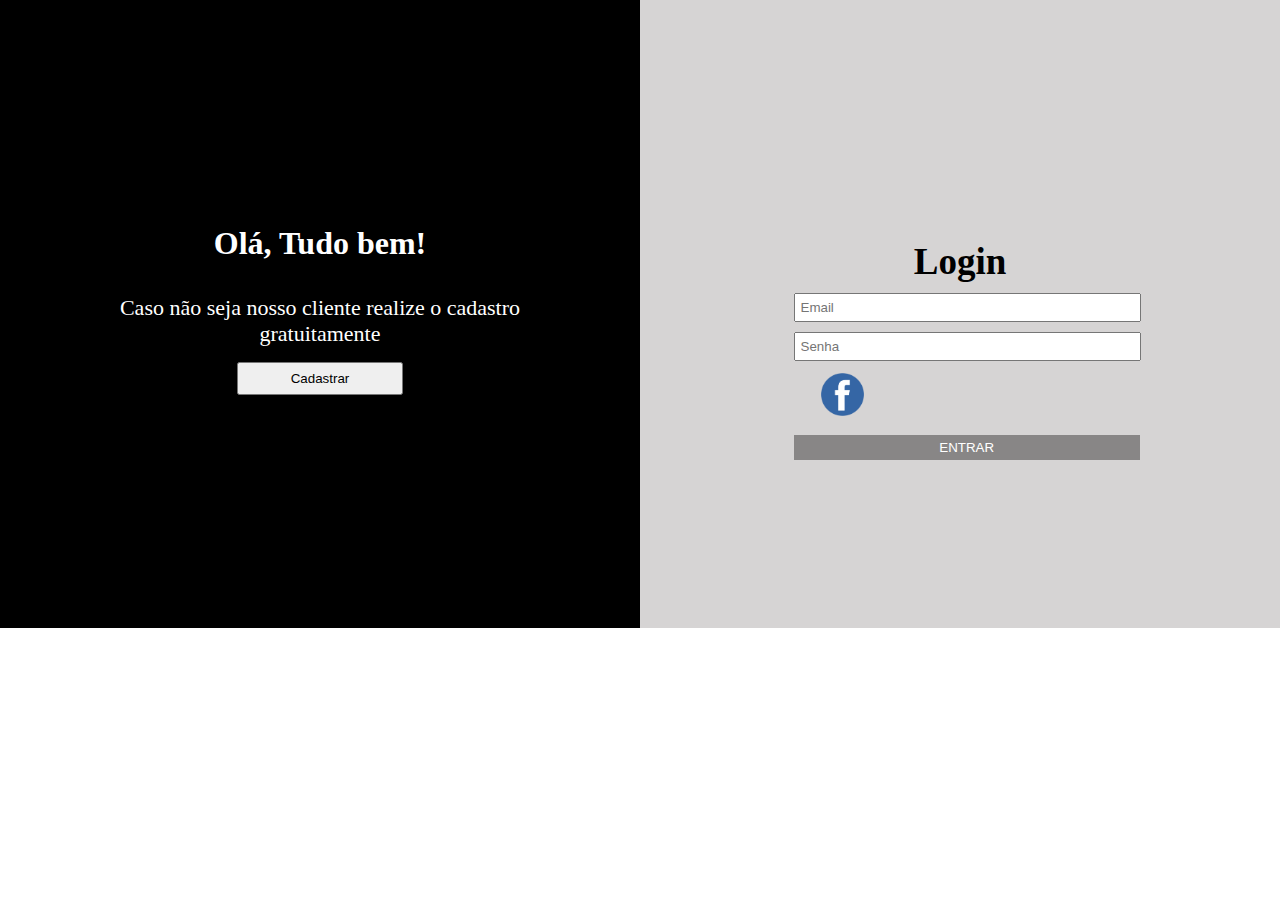
<file: index.html>
<!DOCTYPE html>
<html lang="en">
<head>
    <meta charset="UTF-8">
    <meta name="viewport" content="width=device-width, initial-scale=1.0">
    <title>teste de novo</title>
    <link rel="stylesheet" href="./css/stile.css">
</head>
<body>
    <div class="painel">
        <div class="esq">
            <div class="txt-1">
                <h1>Olá, Tudo bem!</h1>
                    <p>Caso não seja nosso cliente realize o cadastro gratuitamente </p>
                        
                        <a href="pagina2.html"><button class="btn-1">Cadastrar</button></a>
            </div>

        </div>

        <div class="dire">
            <div class="quadro">
                <h2>Login</h2>
                    <input type="text" placeholder="Email">
                    <input type="password" placeholder="Senha">
                        <a href="https://www.facebook.com/antoniel.soares.330/"><img class="img-1" src="./img/image-face.png" alt=""></a>
                            <a href="./taglink/dentro.html"><button class="btn-2">ENTRAR</button></a>
                    

            </div>
        </div>
    </div><!--Painel-->
</body>
</html>
</file>
<file: css/stile.css>
*{
    margin: 0;
    padding: 0;
    
}
.painel{
    display: inline-flex;
    width: 100%;
    height: 628px;
}
.esq{
    margin: left;
    width: 50%;
    height: 100%;
    background-color: black;
}
.txt-1{
    width: 444px;
    margin-left: auto;
    margin-right: auto;
    margin-top: 225px;
    text-align: center;
    color: white;
}
h1{
    margin: 33px 0;
    font-size: 32px;
}
p{
    text-align: center;
    font-size: 22px;
}
.btn-1{
    margin-top: 15px;
    width: 166px;
    height: 33px;
    cursor: pointer;
}
/*****************************************************************/
.dire{
    width: 50%;
    background-color: rgb(214, 212, 212);
    margin: right;
}
h2{
    font-size: 37px;
    text-align: center;
}
.quadro{
    text-align: center;
    width: 333px;
    margin: 240px auto;
}

input{
    padding: 5px;
    width: 100%;
    margin-top: 10px;
}
.img-1{
    width: 53px;
    display: block;
    margin-left: 22px;
    margin-top: 7px;
}
.btn-2{
    color: white;
    background-color: rgb(136, 134, 134);
    width: 104%;
    margin: 14px auto;
    border: none;
    padding: 5px;
    cursor: pointer;
}

@media screen and (max-width: 875px) {
    .painel{
        display: block;
    }    
    .esq{
        display: flex;
        margin: 0 auto;
        width: 100%;
    }
    .dire{
        display: flex;
        width: 100%;
        height: 100%;
    }   
    
}
@media screen and (max-width: 410px) {
    .quadro{
        width: 322px;
        height: 266px;
    }
    p{font-size: 18px;}
    input {width: 80%;}
    .btn-2 {
        width: 83%;
        }    
}

/*************************************************************************/
.pagina{
    background-color: #731280;
    width: 100%;
    height: 777px;
}
/*************************************************************************/
.dentro{
    background-color: #cecccc;
    width: 100%;
    height: 777px;
}
</file>
